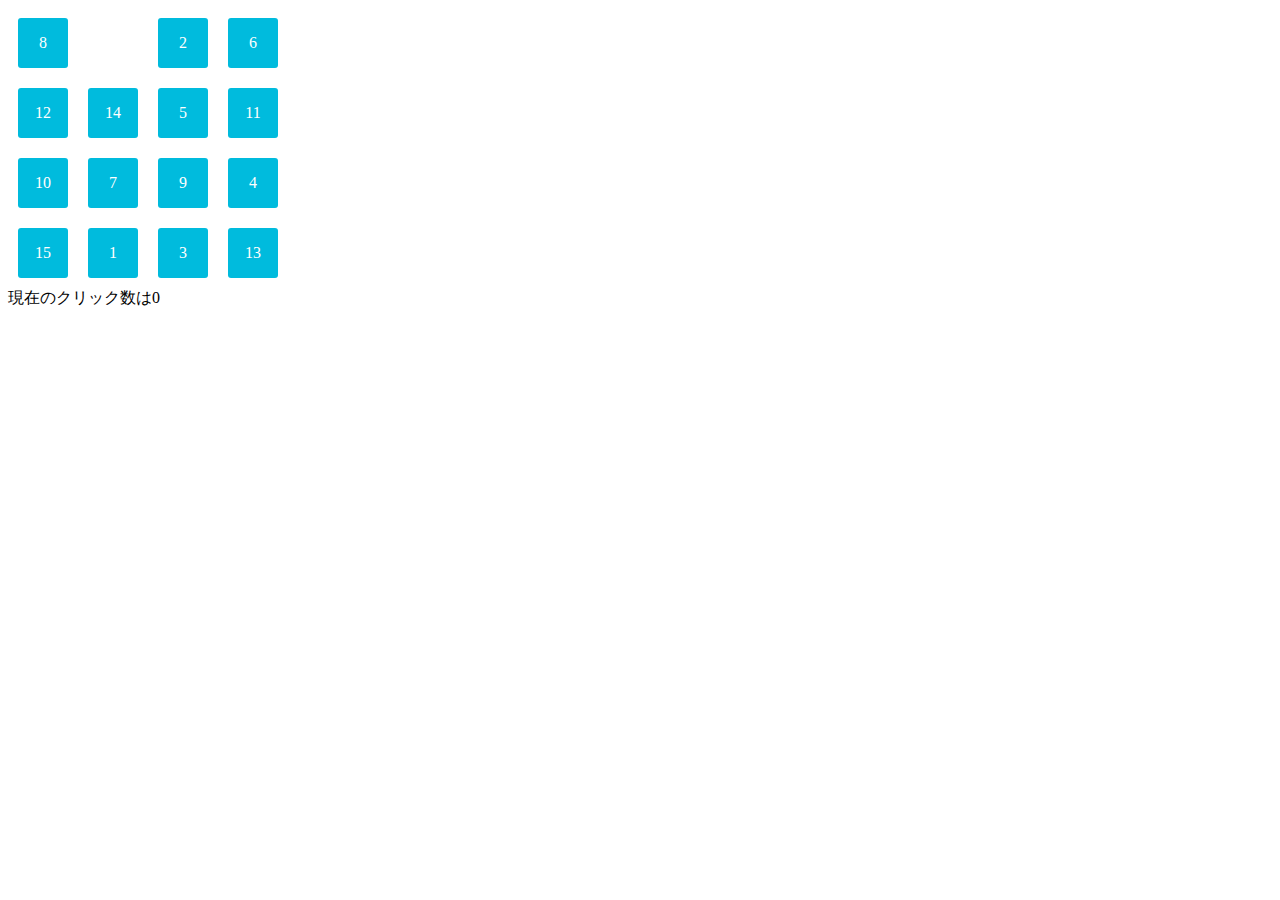
<file: index.html>
<!DOCTYPE html>

<html lang="ja">

<head>
  <meta charset="UTF-8">
  <meta name="viewport" content="width=device-width, initial-scale=1.0">
  <title>15 パズル</title>

  <!-- 独自 CSS の読み込み -->
  <link href="index.css" rel="stylesheet">
</head>

<body>
  <div class="board">
    <div class="piece piece-1">1</div>
    <div class="piece piece-2">2</div>
    <div class="piece piece-3">3</div>
    <div class="piece piece-4">4</div>
    <div class="piece piece-5">5</div>
    <div class="piece piece-6">6</div>
    <div class="piece piece-7">7</div>
    <div class="piece piece-8">8</div>
    <div class="piece piece-9">9</div>
    <div class="piece piece-10">10</div>
    <div class="piece piece-11">11</div>
    <div class="piece piece-12">12</div>
    <div class="piece piece-13">13</div>
    <div class="piece piece-14">14</div>
    <div class="piece piece-15">15</div>
    <div class="piece piece-16"></div>
  </div>
  <div id="count">
    count
  </div>
</body>

<!-- 独自 JavaScript の読み込み -->
<script src="index.js"></script>

</html>
</file>
<file: index.css>
.board {
  display: flex;
  flex-wrap: wrap;
  width: 280px;
}
  
.piece {
  background: #00BBDD;
  color: #FFFFFF;
  margin: 10px;
  padding: 10px;
  width: 30px;
  height: 30px;
  line-height: 30px;
  text-align: center;
  vertical-align: middle;
  cursor: pointer;
  user-select: none;
  border-radius: 3px;
}
  
  /* 空白に対応するピース (16 番) のみ白抜きする */
.piece-16 {
  visibility: hidden;
}
</file>
